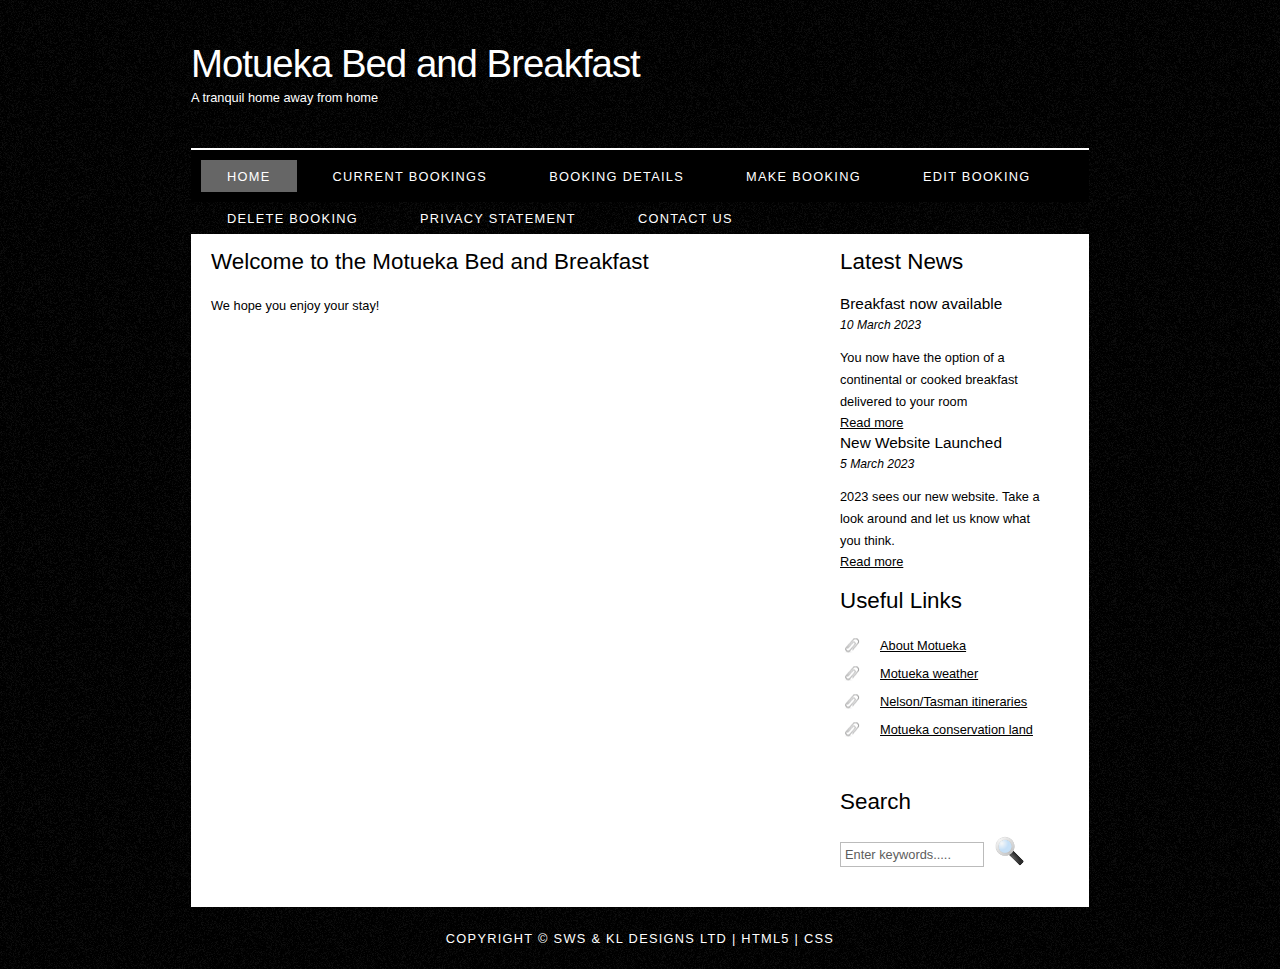
<file: index.html>
<!DOCTYPE HTML>
<html lang="en">
  
<head>
  <title>Motueka Bed and Breadfast | Home page</title>
  <meta name="description" content="Bed and Breakfast home page" />
  <meta name="keywords" content="B&B, bed and breakfast, Motueka, booking, accomodation, tasman, homestead" />
  <meta http-equiv="content-type" content="text/html; charset=UTF-8" />
  <link rel="stylesheet" type="text/css" href="style/style.css" title="style" />
</head>

<body>
  <div id="main">
    <div id="header">
      <div id="logo">
        <div id="logo_text">
          <!-- class="logo_colour", allows you to change the colour of the text -->
          <h1><a href="index.html">Motueka<span class="logo_colour"> Bed and Breakfast</span></a></h1>
          <h2>A tranquil home away from home</h2>
        </div>
      </div>
      <div id="menubar">
        <ul id="menu">
          <!-- put class="selected" in the li tag for the selected page - to highlight which page you're on -->
          <li class="selected"><a href="index.html">Home</a></li>
          <li><a href="currentbookings.html">Current Bookings</a></li>
          <li><a href="bookingdetails.html">Booking Details</a></li>
          <li><a href="makebooking.html">Make Booking</a></li>
          <li><a href="editbooking.html">Edit Booking</a></li>
          <li><a href="deletebooking.html">Delete Booking</a></li>
          <li><a href="privacy.html">Privacy Statement</a></li>
          <li><a href="contact.html">Contact Us</a></li>
        </ul>
      </div>
    </div>
    <div id="site_content">
      <div class="sidebar">
        <!-- insert your sidebar items here -->
        <h3>Latest News</h3>
        <h4>Breakfast now available</h4>
        <h5>10 March 2023</h5>
        <p>You now have the option of a continental or cooked breakfast delivered to your room<br /><a href="#">Read more</a></p>
        <p></p>
        <h4>New Website Launched</h4>
        <h5>5 March 2023</h5>
        <p>2023 sees our new website. Take a look around and let us know what you think.<br /><a href="#">Read more</a></p>
        <h3>Useful Links</h3>
        <ul>
          <li><a href="https://www.nelsontasman.nz/visit-nelson-tasman/destinations/motueka/">About Motueka</a></li>
          <li><a href="https://www.metservice.com/towns-cities/locations/motueka">Motueka weather</a></li>
          <li><a href="https://www.nelsontasman.nz/visit-nelson-tasman/itineraries/">Nelson/Tasman itineraries</a></li>
          <li><a href="https://www.doc.govt.nz/parks-and-recreation/places-to-go/nelson-tasman/places/motueka-area/?tab-id=50578">Motueka conservation land</a></li>
        </ul>
        <h3>Search</h3>
        <form method="post" action="#" id="search_form">
          <p>
            <input class="search" type="text" name="search_field" value="Enter keywords....." />
            <input name="search" type="image" style="border: 0; margin: 0 0 -9px 5px;" src="style/search.png" alt="Search" title="Search" />
          </p>
        </form>
      </div>
      <div id="content">
        <!-- insert the page content here -->
        <h1>Welcome to the Motueka Bed and Breakfast</h1>
        <p>We hope you enjoy your stay!</p>
      </div>
    </div>
    <div id="footer">
      Copyright &copy; SWS & KL Designs Ltd | <a href="http://validator.w3.org/check?uri=referer">HTML5</a> | <a href="http://jigsaw.w3.org/css-validator/check/referer">CSS</a>
    </div>
  </div>
</body>
</html>
</file>
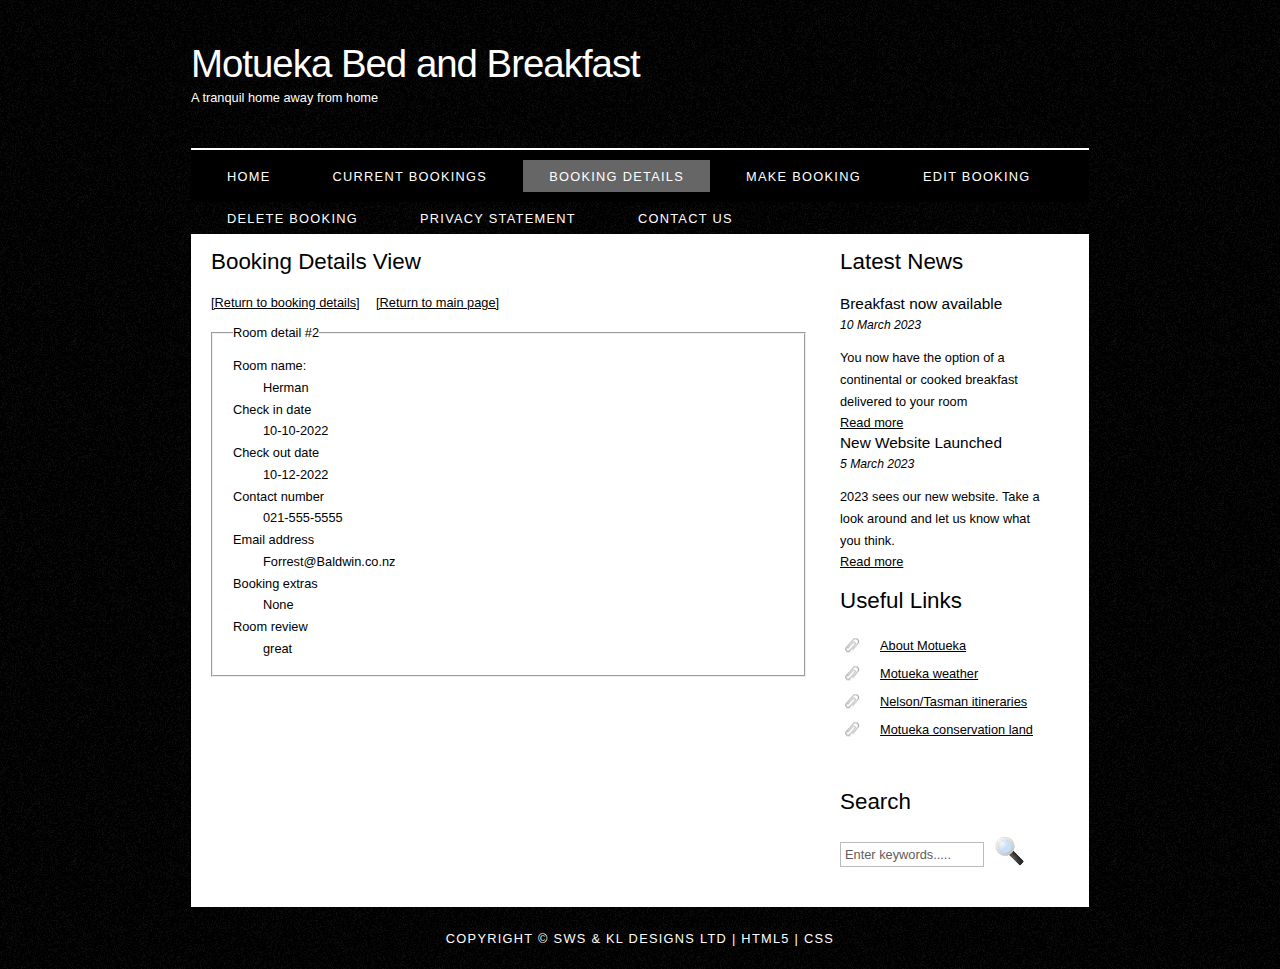
<file: bookingdetails.html>
<!DOCTYPE HTML>
<html lang="en">
  
<head>
  <title>Motueka Bed and Breadfast | Booking details</title>
  <meta name="description" content="Bed and Breakfast booking details" />
  <meta name="keywords" content="B&B, bed and breakfast, Motueka, booking, accommodation, tasman, homestead" />
  <meta http-equiv="content-type" content="text/html; charset=UTF-8" />
  <link rel="stylesheet" type="text/css" href="style/style.css" title="style" />
</head>

<body>
  <div id="main">
    <div id="header">
      <div id="logo">
        <div id="logo_text">
          <!-- class="logo_colour", allows you to change the colour of the text -->
          <h1><a href="index.html">Motueka<span class="logo_colour"> Bed and Breakfast</span></a></h1>
          <h2>A tranquil home away from home</h2>
        </div>
      </div>
      <div id="menubar">
        <ul id="menu">
          <!-- put class="selected" in the li tag for the selected page - to highlight which page you're on -->
          <li><a href="index.html">Home</a></li>
          <li><a href="currentbookings.html">Current Bookings</a></li>
          <li class="selected"><a href="bookingdetails.html">Booking Details</a></li>
          <li><a href="makebooking.html">Make Booking</a></li>
          <li><a href="editbooking.html">Edit Booking</a></li>
          <li><a href="deletebooking.html">Delete Booking</a></li>
          <li><a href="privacy.html">Privacy Statement</a></li>
          <li><a href="contact.html">Contact Us</a></li>
        </ul>
      </div>
    </div>
    <div id="site_content">
      <div class="sidebar">
        <!-- insert your sidebar items here -->
        <h3>Latest News</h3>
        <h4>Breakfast now available</h4>
        <h5>10 March 2023</h5>
        <p>You now have the option of a continental or cooked breakfast delivered to your room<br /><a href="#">Read more</a></p>
        <p></p>
        <h4>New Website Launched</h4>
        <h5>5 March 2023</h5>
        <p>2023 sees our new website. Take a look around and let us know what you think.<br /><a href="#">Read more</a></p>
        <h3>Useful Links</h3>
        <ul>
          <li><a href="https://www.nelsontasman.nz/visit-nelson-tasman/destinations/motueka/">About Motueka</a></li>
          <li><a href="https://www.metservice.com/towns-cities/locations/motueka">Motueka weather</a></li>
          <li><a href="https://www.nelsontasman.nz/visit-nelson-tasman/itineraries/">Nelson/Tasman itineraries</a></li>
          <li><a href="https://www.doc.govt.nz/parks-and-recreation/places-to-go/nelson-tasman/places/motueka-area/?tab-id=50578">Motueka conservation land</a></li>
        </ul>
        <h3>Search</h3>
        <form method="post" action="#" id="search_form">
          <p>
            <input class="search" type="text" name="search_field" value="Enter keywords....." />
            <input name="search" type="image" style="border: 0; margin: 0 0 -9px 5px;" src="style/search.png" alt="Search" title="Search" />
          </p>
        </form>
      </div>
      <div id="content">
        <!-- Booking details view content -->
        <h1>Booking Details View</h1>
        <a href="currentbookings.html">[Return to booking details]</a>&emsp;
        <a href="index.html">[Return to main page]</a>
        <form>
          <br>
          <fieldset>
            <legend>Room detail #2</legend>
            <br>
            <p>Room name:</p>
            <p><span class="indent">Herman</span></p>
            <p>Check in date</p>
            <p><span class="indent">10-10-2022</span></p>
            <p>Check out date</p>
            <p><span class="indent">10-12-2022</span></p>
            <p>Contact number</p>
            <p><span class="indent">021-555-5555</span></p>
            <p>Email address</p>
            <p><span class="indent">Forrest@Baldwin.co.nz</span></p>
            <p>Booking extras</p>
            <p><span class="indent">None</span></p>
            <p>Room review</p>
            <p><span class="indent">great</span></p>
            <br>
          </fieldset>
        </form>
      </div>
    </div>
    <div id="footer">
      Copyright &copy; SWS & KL Designs Ltd | <a href="http://validator.w3.org/check?uri=referer">HTML5</a> | <a href="http://jigsaw.w3.org/css-validator/check/referer">CSS</a>
    </div>
  </div>
</body>
</html>
</file>
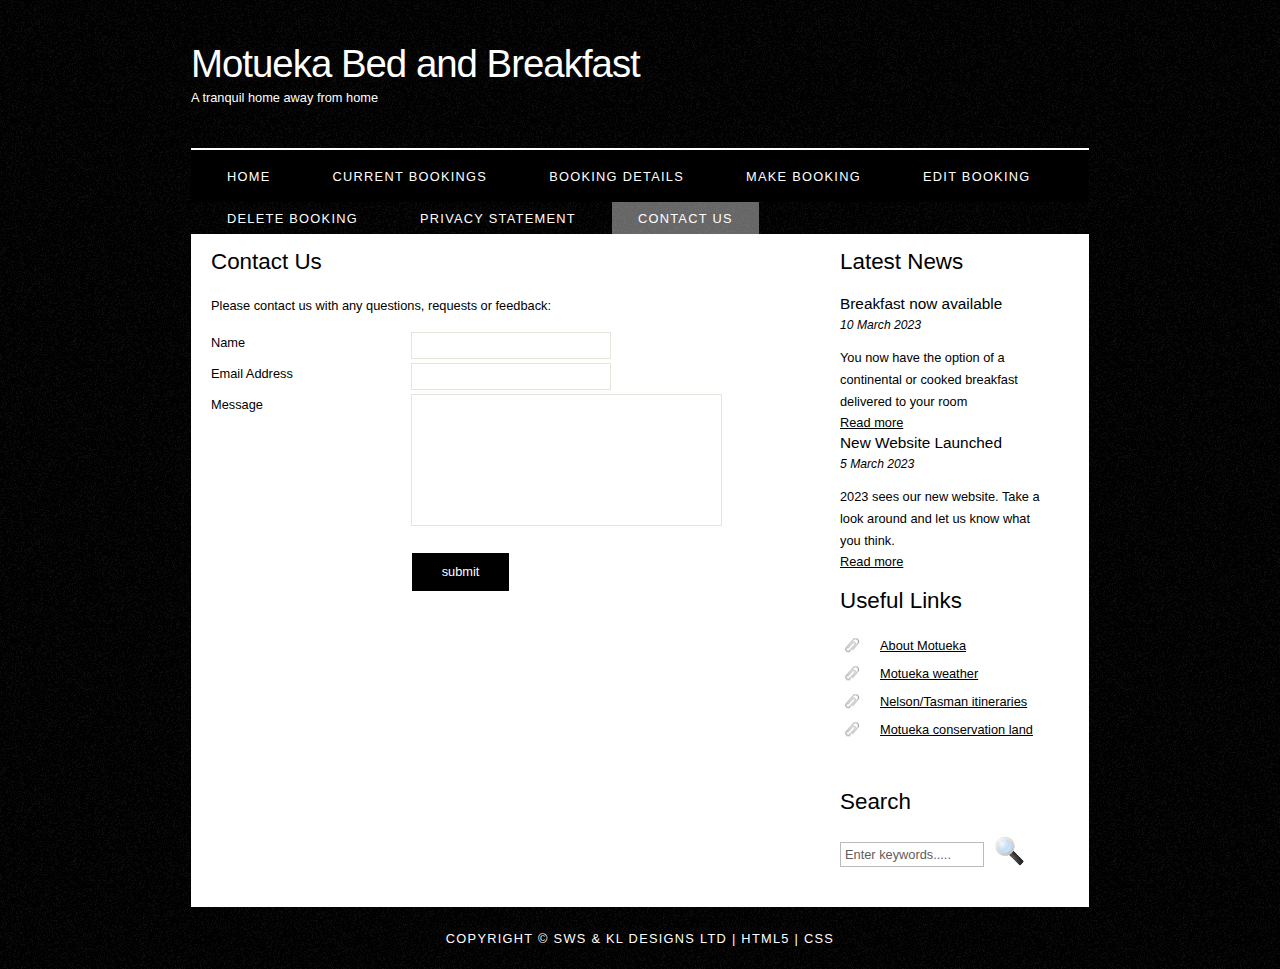
<file: contact.html>
<!DOCTYPE HTML>
<html lang="en">

<head>
  <title>Motueka Bed and Breadfast | Contact us</title>
  <meta name="description" content="Bed and Breakfast contact us" />
  <meta name="keywords" content="B&B, bed and breakfast, Motueka, contact us, phone, email, address, homestead" />
  <meta http-equiv="content-type" content="text/html; charset=UTF-8" />
  <link rel="stylesheet" type="text/css" href="style/style.css" title="style" />
</head>

<body>
  <div id="main">
    <div id="header">
      <div id="logo">
        <div id="logo_text">
          <!-- class="logo_colour", allows you to change the colour of the text -->
          <h1><a href="index.html">Motueka<span class="logo_colour"> Bed and Breakfast</span></a></h1>
          <h2>A tranquil home away from home</h2>
        </div>
      </div>
      <div id="menubar">
        <ul id="menu">
          <!-- put class="selected" in the li tag for the selected page - to highlight which page you're on -->
          <li><a href="index.html">Home</a></li>
          <li><a href="currentbookings.html">Current Bookings</a></li>
          <li><a href="bookingdetails.html">Booking Details</a></li>
          <li><a href="makebooking.html">Make Booking</a></li>
          <li><a href="editbooking.html">Edit Booking</a></li>
          <li><a href="deletebooking.html">Delete Booking</a></li>
          <li><a href="privacy.html">Privacy Statement</a></li>
          <li class="selected"><a href="contact.html">Contact Us</a></li>
        </ul>
      </div>
    </div>
    <div id="site_content">
      <div class="sidebar">
        <!-- insert your sidebar items here -->
        <h3>Latest News</h3>
        <h4>Breakfast now available</h4>
        <h5>10 March 2023</h5>
        <p>You now have the option of a continental or cooked breakfast delivered to your room<br /><a href="#">Read more</a></p>
        <p></p>
        <h4>New Website Launched</h4>
        <h5>5 March 2023</h5>
        <p>2023 sees our new website. Take a look around and let us know what you think.<br /><a href="#">Read more</a></p>
        <h3>Useful Links</h3>
        <ul>
          <li><a href="https://www.nelsontasman.nz/visit-nelson-tasman/destinations/motueka/">About Motueka</a></li>
          <li><a href="https://www.metservice.com/towns-cities/locations/motueka">Motueka weather</a></li>
          <li><a href="https://www.nelsontasman.nz/visit-nelson-tasman/itineraries/">Nelson/Tasman itineraries</a></li>
          <li><a href="https://www.doc.govt.nz/parks-and-recreation/places-to-go/nelson-tasman/places/motueka-area/?tab-id=50578">Motueka conservation land</a></li>
        </ul>
        <h3>Search</h3>
        <form method="post" action="#" id="search_form">
          <p>
            <input class="search" type="text" name="search_field" value="Enter keywords....." />
            <input name="search" type="image" style="border: 0; margin: 0 0 -9px 5px;" src="style/search.png" alt="Search" title="Search" />
          </p>
        </form>
      </div>
      <div id="content">
        <!-- insert the page content here -->
        <h1>Contact Us</h1>
        <p>Please contact us with any questions, requests or feedback:</p>
        <form action="#" method="post">
          <div class="form_settings">
            <p><span class="label">Name</span><input class="contact" type="text" name="your_name" value="" /></p>
            <p><span class="label">Email Address</span><input class="contact" type="text" name="your_email" value="" /></p>
            <p><span class="label">Message</span><textarea class="contact textarea" rows="8" cols="50" name="your_enquiry"></textarea></p>
            <p style="padding-top: 15px"><span class="label">&nbsp;</span><input class="submit" type="submit" name="contact_submitted" value="submit" /></p>
          </div>
        </form>
      </div>
    </div>
    <div id="footer">
      Copyright &copy; SWS & KL Designs Ltd | <a href="http://validator.w3.org/check?uri=referer">HTML5</a> | <a href="http://jigsaw.w3.org/css-validator/check/referer">CSS</a>
    </div>
  </div>
</body>
</html>
</file>
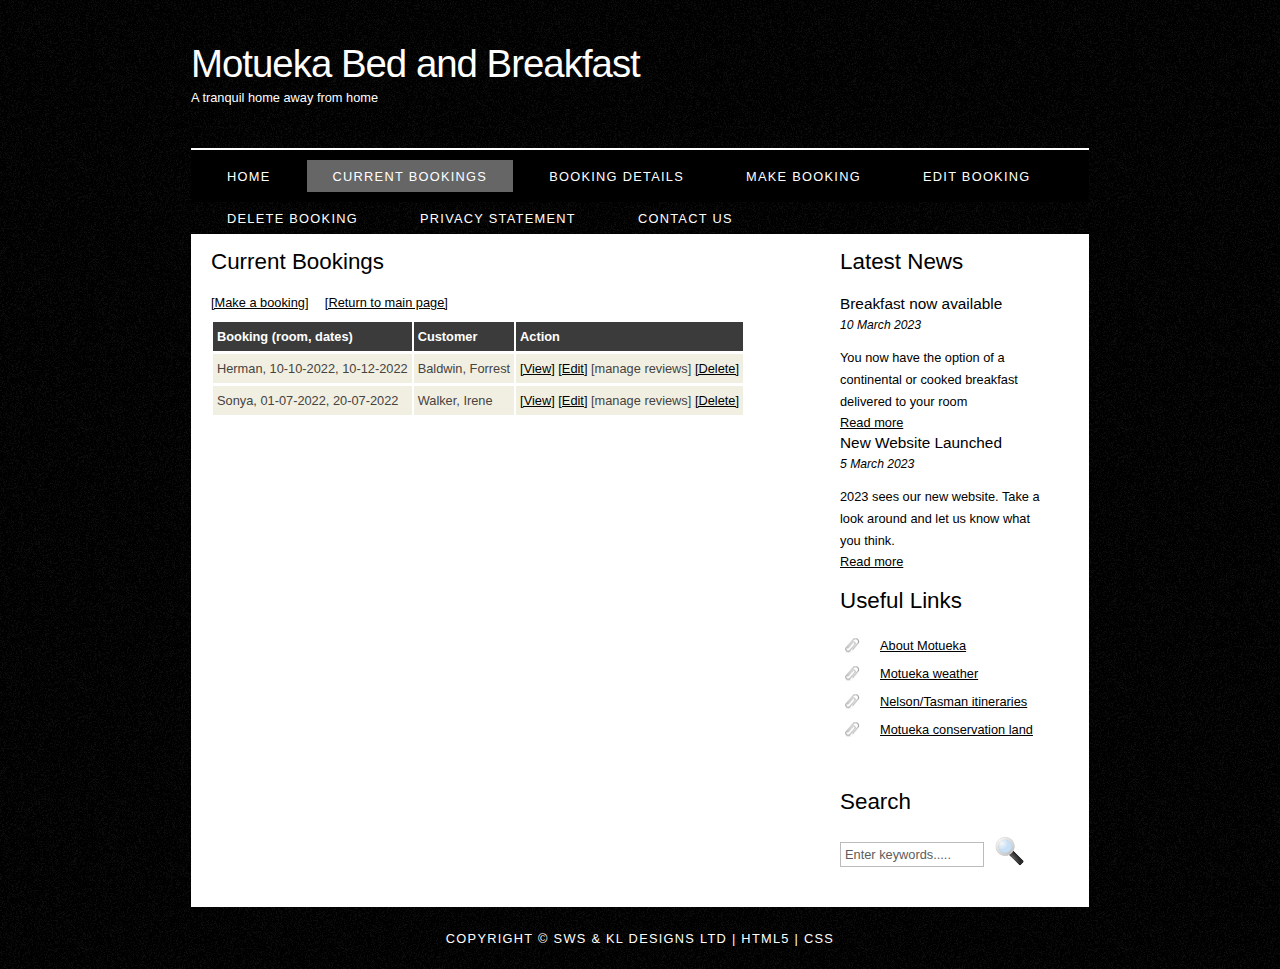
<file: currentbookings.html>
<!DOCTYPE HTML>
<html lang="en">
  
<head>
  <title>Motueka Bed and Breadfast | Current bookings</title>
  <meta name="description" content="Bed and Breakfast current bookings" />
  <meta name="keywords" content="B&B, bed and breakfast, Motueka, booking, accommodation, tasman, homestead" />
  <meta http-equiv="content-type" content="text/html; charset=UTF-8" />
  <link rel="stylesheet" type="text/css" href="style/style.css" title="style" />
</head>

<body>
  <div id="main">
    <div id="header">
      <div id="logo">
        <div id="logo_text">
          <!-- class="logo_colour", allows you to change the colour of the text -->
          <h1><a href="index.html">Motueka<span class="logo_colour"> Bed and Breakfast</span></a></h1>
          <h2>A tranquil home away from home</h2>
        </div>
      </div>
      <div id="menubar">
        <ul id="menu">
          <!-- put class="selected" in the li tag for the selected page - to highlight which page you're on -->
          <li><a href="index.html">Home</a></li>
          <li class="selected"><a href="currentbookings.html">Current Bookings</a></li>
          <li><a href="bookingdetails.html">Booking Details</a></li>
          <li><a href="makebooking.html">Make Booking</a></li>
          <li><a href="editbooking.html">Edit Booking</a></li>
          <li><a href="deletebooking.html">Delete Booking</a></li>
          <li><a href="privacy.html">Privacy Statement</a></li>
          <li><a href="contact.html">Contact Us</a></li>
        </ul>
      </div>
    </div>
    <div id="site_content">
      <div class="sidebar">
        <!-- insert your sidebar items here -->
        <h3>Latest News</h3>
        <h4>Breakfast now available</h4>
        <h5>10 March 2023</h5>
        <p>You now have the option of a continental or cooked breakfast delivered to your room<br /><a href="#">Read more</a></p>
        <p></p>
        <h4>New Website Launched</h4>
        <h5>5 March 2023</h5>
        <p>2023 sees our new website. Take a look around and let us know what you think.<br /><a href="#">Read more</a></p>
        <h3>Useful Links</h3>
        <ul>
          <li><a href="https://www.nelsontasman.nz/visit-nelson-tasman/destinations/motueka/">About Motueka</a></li>
          <li><a href="https://www.metservice.com/towns-cities/locations/motueka">Motueka weather</a></li>
          <li><a href="https://www.nelsontasman.nz/visit-nelson-tasman/itineraries/">Nelson/Tasman itineraries</a></li>
          <li><a href="https://www.doc.govt.nz/parks-and-recreation/places-to-go/nelson-tasman/places/motueka-area/?tab-id=50578">Motueka conservation land</a></li>
        </ul>
        <h3>Search</h3>
        <form method="post" action="#" id="search_form">
          <p>
            <input class="search" type="text" name="search_field" value="Enter keywords....." />
            <input name="search" type="image" style="border: 0; margin: 0 0 -9px 5px;" src="style/search.png" alt="Search" title="Search" />
          </p>
        </form>
      </div>
      <div id="content">
        <!-- Current Booking content -->
        <h1>Current Bookings</h1>
        <a href="makebooking.html">[Make a booking]</a>&emsp;
        <a href="index.html">[Return to main page]</a>
        <!-- tabular data for rooms -->
        <table>
          <tr>
            <th>Booking (room, dates)</th>
            <th>Customer</th>
            <th>Action</th>
          </tr>
          <tr>
            <td>Herman, 10-10-2022, 10-12-2022</td>
            <td>Baldwin, Forrest</td>
            <td><a href="bookingdetails.html">[View]</a> <a href="editbooking.html">[Edit]</a> [manage reviews] <a href="deletebooking.html">[Delete]</a></td>
          </tr>
          <tr>
            <td>Sonya, 01-07-2022, 20-07-2022</td>
            <td>Walker, Irene</td>
            <td><a href="bookingdetails.html">[View]</a> <a href="editbooking.html">[Edit]</a> [manage reviews] <a href="deletebooking.html">[Delete]</a></td>
          </tr>
        </table>
      </div>
    </div>
    <div id="footer">
      Copyright &copy; SWS & KL Designs Ltd | <a href="http://validator.w3.org/check?uri=referer">HTML5</a> | <a href="http://jigsaw.w3.org/css-validator/check/referer">CSS</a>
    </div>
  </div>
</body>
</html>
</file>
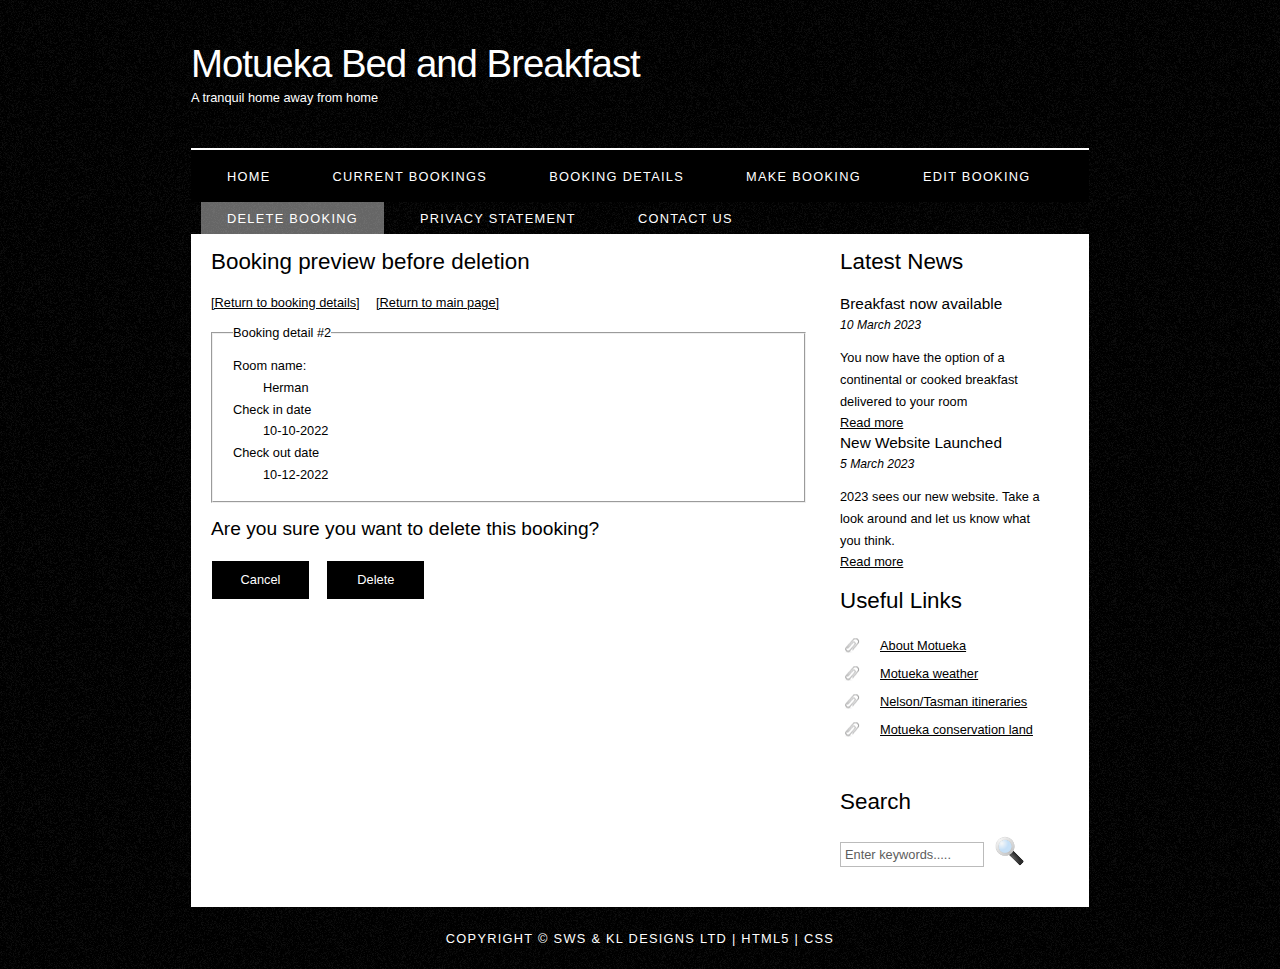
<file: deletebooking.html>
<!DOCTYPE HTML>
<html lang="en">
  
<head>
  <title>Motueka Bed and Breadfast | Delete booking</title>
  <meta name="description" content="Bed and Breakfast delete booking" />
  <meta name="keywords" content="B&B, bed and breakfast, Motueka, booking, accommodation, tasman, homestead" />
  <meta http-equiv="content-type" content="text/html; charset=UTF-8" />
  <link rel="stylesheet" type="text/css" href="style/style.css" title="style" />
</head>

<body>
  <div id="main">
    <div id="header">
      <div id="logo">
        <div id="logo_text">
          <!-- class="logo_colour", allows you to change the colour of the text -->
          <h1><a href="index.html">Motueka<span class="logo_colour"> Bed and Breakfast</span></a></h1>
          <h2>A tranquil home away from home</h2>
        </div>
      </div>
      <div id="menubar">
        <ul id="menu">
          <!-- put class="selected" in the li tag for the selected page - to highlight which page you're on -->
          <li><a href="index.html">Home</a></li>
          <li><a href="currentbookings.html">Current Bookings</a></li>
          <li><a href="bookingdetails.html">Booking Details</a></li>
          <li><a href="makebooking.html">Make Booking</a></li>
          <li><a href="editbooking.html">Edit Booking</a></li>
          <li class="selected"><a href="deletebooking.html">Delete Booking</a></li>
          <li><a href="privacy.html">Privacy Statement</a></li>
          <li><a href="contact.html">Contact Us</a></li>
        </ul>
      </div>
    </div>
    <div id="site_content">
      <div class="sidebar">
        <!-- insert your sidebar items here -->
        <h3>Latest News</h3>
        <h4>Breakfast now available</h4>
        <h5>10 March 2023</h5>
        <p>You now have the option of a continental or cooked breakfast delivered to your room<br /><a href="#">Read more</a></p>
        <p></p>
        <h4>New Website Launched</h4>
        <h5>5 March 2023</h5>
        <p>2023 sees our new website. Take a look around and let us know what you think.<br /><a href="#">Read more</a></p>
        <h3>Useful Links</h3>
        <ul>
          <li><a href="https://www.nelsontasman.nz/visit-nelson-tasman/destinations/motueka/">About Motueka</a></li>
          <li><a href="https://www.metservice.com/towns-cities/locations/motueka">Motueka weather</a></li>
          <li><a href="https://www.nelsontasman.nz/visit-nelson-tasman/itineraries/">Nelson/Tasman itineraries</a></li>
          <li><a href="https://www.doc.govt.nz/parks-and-recreation/places-to-go/nelson-tasman/places/motueka-area/?tab-id=50578">Motueka conservation land</a></li>
        </ul>
        <h3>Search</h3>
        <form method="post" action="#" id="search_form">
          <p>
            <input class="search" type="text" name="search_field" value="Enter keywords....." />
            <input name="search" type="image" style="border: 0; margin: 0 0 -9px 5px;" src="style/search.png" alt="Search" title="Search" />
          </p>
        </form>
      </div>
      <div id="content">
        <!-- Delete Booking content -->
        <h1>Booking preview before deletion</h1>
        <a href="currentbookings.html">[Return to booking details]</a>&emsp;
        <a href="index.html">[Return to main page]</a>
        <form>
          <br>
          <fieldset>
            <legend>Booking detail #2</legend>
            <br>
            <p>Room name:</p>
            <p><span class="indent">Herman</span></p>
            <p>Check in date</p>
            <p><span class="indent">10-10-2022</span></p>
            <p>Check out date</p>
            <p><span class="indent">10-12-2022</span></p>
            <br>
          </fieldset>
          <h2>Are you sure you want to delete this booking?</h2>
          <!-- Cancel button --> 
          <button class="button", type="button">Cancel</button>&emsp;
          <!-- delete button --> 
          <button class="button", type="button">Delete</button>
        </form>
      </div>
    </div>
    <div id="footer">
      Copyright &copy; SWS & KL Designs Ltd | <a href="http://validator.w3.org/check?uri=referer">HTML5</a> | <a href="http://jigsaw.w3.org/css-validator/check/referer">CSS</a>
    </div>
  </div>
</body>
</html>
</file>
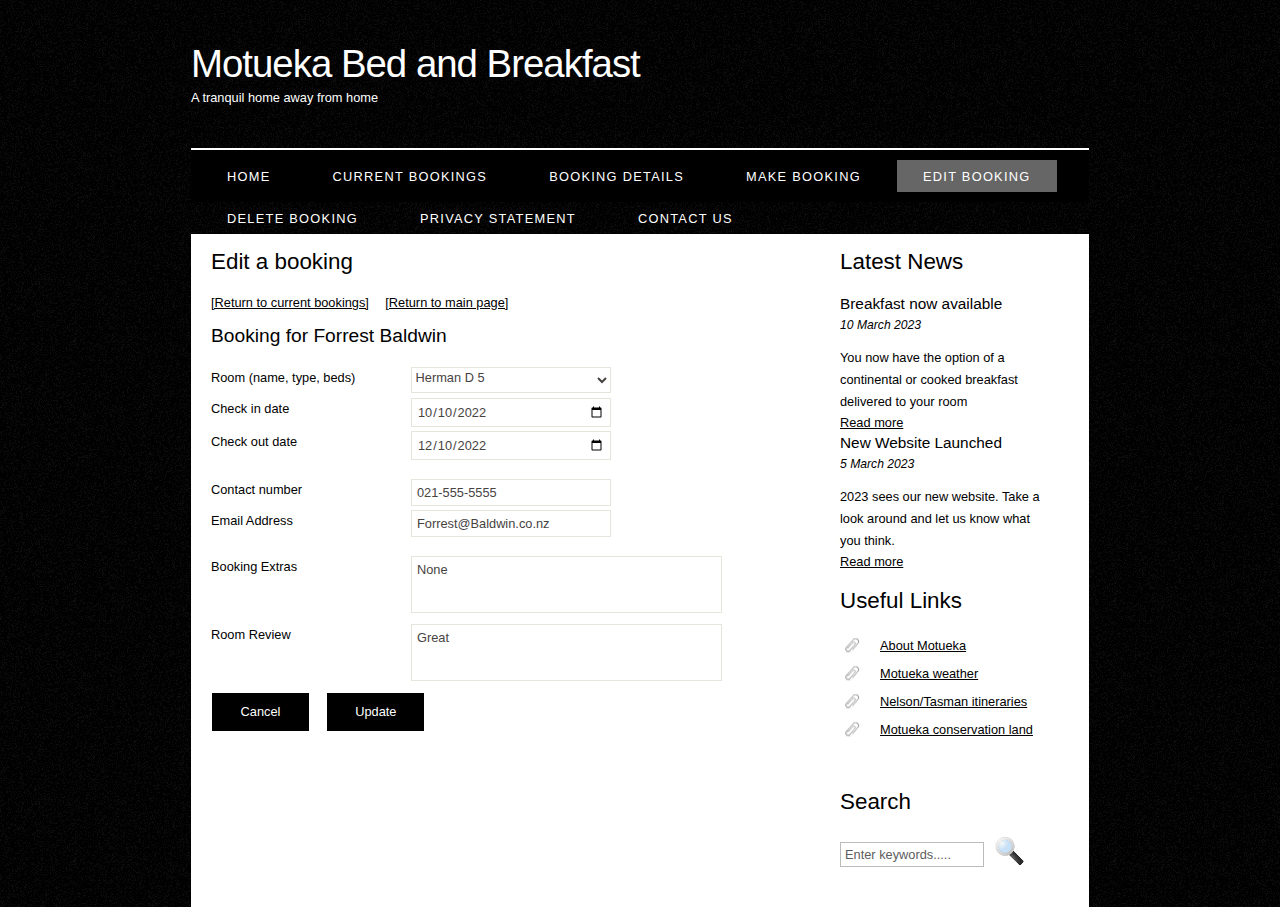
<file: editbooking.html>
<!DOCTYPE HTML>
<html lang="en">
  
<head>
  <title>Motueka Bed and Breadfast | Current bookings</title>
  <meta name="description" content="Bed and Breakfast current bookings" />
  <meta name="keywords" content="B&B, bed and breakfast, Motueka, booking, accommodation, tasman, homestead" />
  <meta http-equiv="content-type" content="text/html; charset=UTF-8" />
  <link rel="stylesheet" type="text/css" href="style/style.css" title="style" />
</head>

<body>
  <div id="main">
    <div id="header">
      <div id="logo">
        <div id="logo_text">
          <!-- class="logo_colour", allows you to change the colour of the text -->
          <h1><a href="index.html">Motueka<span class="logo_colour"> Bed and Breakfast</span></a></h1>
          <h2>A tranquil home away from home</h2>
        </div>
      </div>
      <div id="menubar">
        <ul id="menu">
          <!-- put class="selected" in the li tag for the selected page - to highlight which page you're on -->
          <li><a href="index.html">Home</a></li>
          <li><a href="currentbookings.html">Current Bookings</a></li>
          <li><a href="bookingdetails.html">Booking Details</a></li>
          <li><a href="makebooking.html">Make Booking</a></li>
          <li class="selected"><a href="editbooking.html">Edit Booking</a></li>
          <li><a href="deletebooking.html">Delete Booking</a></li>
          <li><a href="privacy.html">Privacy Statement</a></li>
          <li><a href="contact.html">Contact Us</a></li>
        </ul>
      </div>
    </div>
    <div id="site_content">
      <div class="sidebar">
        <!-- insert your sidebar items here -->
        <h3>Latest News</h3>
        <h4>Breakfast now available</h4>
        <h5>10 March 2023</h5>
        <p>You now have the option of a continental or cooked breakfast delivered to your room<br /><a href="#">Read more</a></p>
        <p></p>
        <h4>New Website Launched</h4>
        <h5>5 March 2023</h5>
        <p>2023 sees our new website. Take a look around and let us know what you think.<br /><a href="#">Read more</a></p>
        <h3>Useful Links</h3>
        <ul>
          <li><a href="https://www.nelsontasman.nz/visit-nelson-tasman/destinations/motueka/">About Motueka</a></li>
          <li><a href="https://www.metservice.com/towns-cities/locations/motueka">Motueka weather</a></li>
          <li><a href="https://www.nelsontasman.nz/visit-nelson-tasman/itineraries/">Nelson/Tasman itineraries</a></li>
          <li><a href="https://www.doc.govt.nz/parks-and-recreation/places-to-go/nelson-tasman/places/motueka-area/?tab-id=50578">Motueka conservation land</a></li>
        </ul>
        <h3>Search</h3>
        <form method="post" action="#" id="search_form">
          <p>
            <input class="search" type="text" name="search_field" value="Enter keywords....." />
            <input name="search" type="image" style="border: 0; margin: 0 0 -9px 5px;" src="style/search.png" alt="Search" title="Search" />
          </p>
        </form>
      </div>
      <div id="content">
        <!-- edit booking content -->
        <h1>Edit a booking</h1>
        <a href="currentbookings.html">[Return to current bookings]</a>&emsp;
        <a href="index.html">[Return to main page]</a>
        <h2>Booking for Forrest Baldwin</h2>
        <form action="#" method="post">
          <div class="form_settings">
              <div class="dropdown">
                  <label for="rooms">Room (name, type, beds)</label>
                  <select name="rooms" id="rooms" required>
                      <option value="" disabled>--select--</option>
                      <option value="kellie">Kellie S 5</option>
                      <option selected value="herman">Herman D 5</option>
                      <option value="scarlett">Scarlett D 2</option>
                      <option value="jelani">Jelani S 2</option>
                      <option value="sonya">Sonya S 5</option>
                      <option value="miranda">Miranda S 4</option>
                      <option value="helen">Helen S 2</option>
                      <option value="octavia">Octavia D 3</option>
                      <option value="gretchen">Gretchen S 5</option>
                      <option value="bernard">Bernard S 5</option>
                      <option value="dacey">Dacey D 2</option>
                      <option value="preston">Preston D 2</option>
                      <option value="dane">Dane S 4</option>
                      <option value="cole">Cole S 1</option>
                  </select>
              </div>
              <!--
              <div class="dropdown">
                  <label for="guest">Number of guests</label>
                  <select name="guest" id="guest" required>
                      <option value="" disabled selected>--select--</option>
                      <option value="1">1</option>
                      <option value="2">2</option>
                      <option value="3">3</option>
                      <option value="4">4</option>
                      <option value="5">5</option>
                      <option value="6">6</option>
                  </select>
              </div>
            -->
            <p><span class="label">Check in date</span><input class="date" type="date" id="checkindate" name="checkindate" value="2022-10-10" required min="2022-06-01" max="2024-12-31"/></p>
            <p><span class="label">Check out date</span><input class="date" type="date" id="checkoutdate" name="checkoutdate" value="2022-12-10" required min="2022-06-01" max="2024-12-31"/></p>
            <br>
            <p><span class="label">Contact number</span><input class="contact" type="tel" id="phone" name="phone" pattern="[0-9]{2,3}-[0-9]{3}-[0-9]{3,4}" value="021-555-5555" required minlength="9" maxlength="12"/></p>
            <p><span class="label">Email Address</span><input class="contact" type="email" id="email" name="email" value="Forrest@Baldwin.co.nz" required/></p>
            <br>
            <p><span class="label">Booking Extras</span><textarea id="extras" name="booking extras" rows="3" maxlength="200">None</textarea></p>
            <p><span class="label">Room Review</span><textarea id="review" name="review" rows="3" maxlength="200">Great</textarea></p>
            <!-- Cancel button --> 
            <button class="button", type="button">Cancel</button>&emsp;
            <!-- submit button --> 
            <input class="submit" type="submit" name="contact_submitted" value="Update" >
          </div>
        </form>
    </div>
    <div id="footer">
      Copyright &copy; SWS & KL Designs Ltd | <a href="http://validator.w3.org/check?uri=referer">HTML5</a> | <a href="http://jigsaw.w3.org/css-validator/check/referer">CSS</a>
    </div>
    </div>
  </body>
</html>
</file>
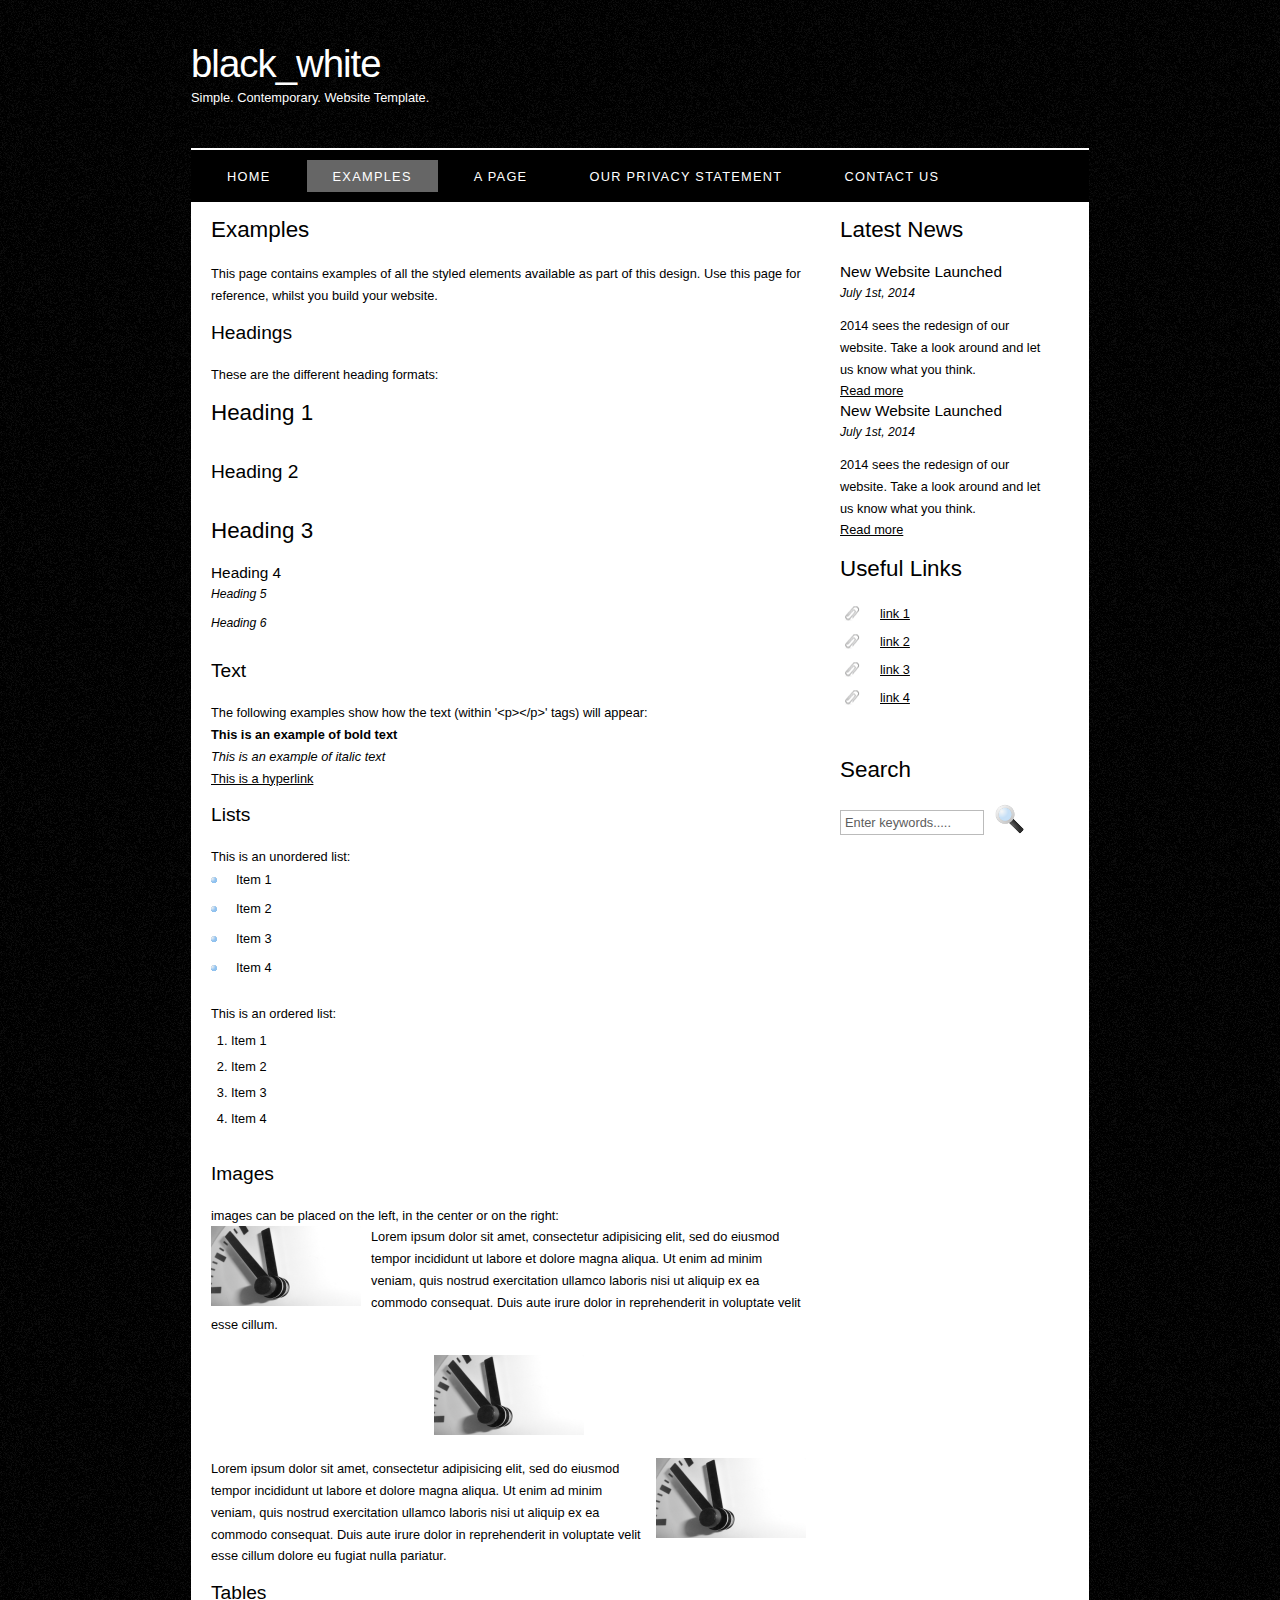
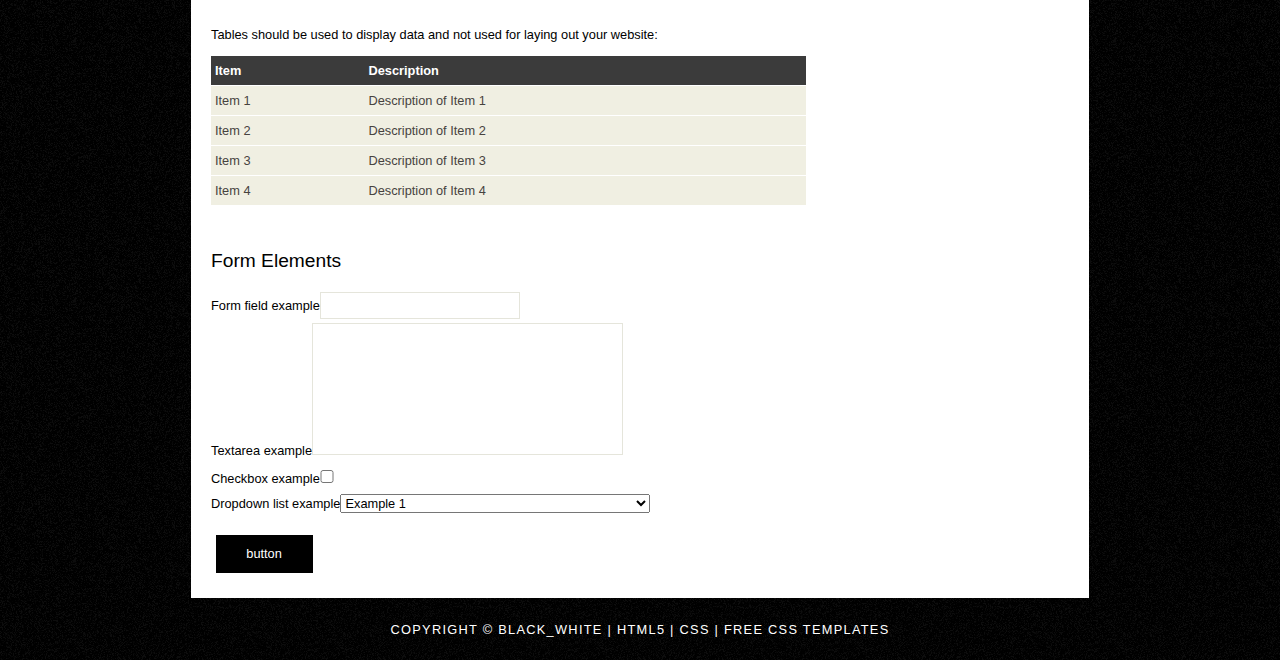
<file: examples.html>
<!DOCTYPE HTML>
<html lang="en">

<head>
  <title>black_white - examples</title>
  <meta name="description" content="website description" />
  <meta name="keywords" content="website keywords, website keywords" />
  <meta http-equiv="content-type" content="text/html; charset=UTF-8" />
  <link rel="stylesheet" type="text/css" href="style/style.css" title="style" />
</head>

<body>
  <div id="main">
    <div id="header">
      <div id="logo">
        <div id="logo_text">
          <!-- class="logo_colour", allows you to change the colour of the text -->
          <h1><a href="index.html">black<span class="logo_colour">_white</span></a></h1>
          <h2>Simple. Contemporary. Website Template.</h2>
        </div>
      </div>
      <div id="menubar">
        <ul id="menu">
          <!-- put class="selected" in the li tag for the selected page - to highlight which page you're on -->
          <li><a href="index.html">Home</a></li>
          <li class="selected"><a href="examples.html">Examples</a></li>
          <li><a href="page.html">A Page</a></li>
          <li><a href="privacy.html">Our Privacy Statement</a></li>
          <li><a href="contact.html">Contact Us</a></li>
        </ul>
      </div>
    </div>
    <div id="site_content">
      <div class="sidebar">
        <!-- insert your sidebar items here -->
        <h3>Latest News</h3>
        <h4>New Website Launched</h4>
        <h5>July 1st, 2014</h5>
        <p>2014 sees the redesign of our website. Take a look around and let us know what you think.<br /><a href="#">Read more</a></p>
        <p></p>
        <h4>New Website Launched</h4>
        <h5>July 1st, 2014</h5>
        <p>2014 sees the redesign of our website. Take a look around and let us know what you think.<br /><a href="#">Read more</a></p>
        <h3>Useful Links</h3>
        <ul>
          <li><a href="#">link 1</a></li>
          <li><a href="#">link 2</a></li>
          <li><a href="#">link 3</a></li>
          <li><a href="#">link 4</a></li>
        </ul>
        <h3>Search</h3>
        <form method="post" action="#" id="search_form">
          <p>
            <input class="search" type="text" name="search_field" value="Enter keywords....." />
            <input name="search" type="image" style="border: 0; margin: 0 0 -9px 5px;" src="style/search.png" alt="Search" title="Search" />
          </p>
        </form>
      </div>
      <div id="content">
        <!-- insert the page content here -->
        <h1>Examples</h1>
        <p>This page contains examples of all the styled elements available as part of this design. Use this page for reference, whilst you build your website.</p>
        <h2>Headings</h2>
        <p>These are the different heading formats:</p>
        <h1>Heading 1</h1>
        <h2>Heading 2</h2>
        <h3>Heading 3</h3>
        <h4>Heading 4</h4>
        <h5>Heading 5</h5>
        <h6>Heading 6</h6>
        <h2>Text</h2>
        <p>The following examples show how the text (within '&lt;p&gt;&lt;/p&gt;' tags) will appear:</p>
        <p><strong>This is an example of bold text</strong></p>
        <p><i>This is an example of italic text</i></p>
        <p><a href="#">This is a hyperlink</a></p>
        <h2>Lists</h2>
        <p>This is an unordered list:</p>
        <ul>
          <li>Item 1</li>
          <li>Item 2</li>
          <li>Item 3</li>
          <li>Item 4</li>
        </ul>
        <p>This is an ordered list:</p>
        <ol>
          <li>Item 1</li>
          <li>Item 2</li>
          <li>Item 3</li>
          <li>Item 4</li>
        </ol>
        <h2>Images</h2>
        <p>images can be placed on the left, in the center or on the right:</p>
        <span class="left"><img src="style/graphic.png" alt="example graphic" /></span>
        <p>
          Lorem ipsum dolor sit amet, consectetur adipisicing elit, sed do eiusmod tempor
          incididunt ut labore et dolore magna aliqua. Ut enim ad minim veniam, quis nostrud
          exercitation ullamco laboris nisi ut aliquip ex ea commodo consequat. Duis aute
          irure dolor in reprehenderit in voluptate velit esse cillum.
        </p>
        <span class="center"><img src="style/graphic.png" alt="example graphic" /></span>
        <span class="right"><img src="style/graphic.png" alt="example graphic" /></span>
        <p>
          Lorem ipsum dolor sit amet, consectetur adipisicing elit, sed do eiusmod tempor
          incididunt ut labore et dolore magna aliqua. Ut enim ad minim veniam, quis nostrud
          exercitation ullamco laboris nisi ut aliquip ex ea commodo consequat. Duis aute
          irure dolor in reprehenderit in voluptate velit esse cillum dolore eu fugiat nulla
          pariatur.
        </p>
        <h2>Tables</h2>
        <p>Tables should be used to display data and not used for laying out your website:</p>
        <table style="width:100%; border-spacing:0;">
          <tr><th>Item</th><th>Description</th></tr>
          <tr><td>Item 1</td><td>Description of Item 1</td></tr>
          <tr><td>Item 2</td><td>Description of Item 2</td></tr>
          <tr><td>Item 3</td><td>Description of Item 3</td></tr>
          <tr><td>Item 4</td><td>Description of Item 4</td></tr>
        </table>
        <h2>Form Elements</h2>
        <form action="#" method="post">
          <div class="form_settings">
            <p><span>Form field example</span><input type="text" name="name" value="" /></p>
            <p><span>Textarea example</span><textarea rows="8" cols="50" name="name"></textarea></p>
            <p><span>Checkbox example</span><input class="checkbox" type="checkbox" name="name" value="" /></p>
            <p><span>Dropdown list example</span><select id="id" name="name"><option value="1">Example 1</option><option value="2">Example 2</option></select></p>
            <p style="padding-top: 15px"><span>&nbsp;</span><input class="submit" type="submit" name="name" value="button" /></p>
          </div>
        </form>
      </div>
    </div>
    <div id="footer">
      Copyright &copy; black_white | <a href="http://validator.w3.org/check?uri=referer">HTML5</a> | <a href="http://jigsaw.w3.org/css-validator/check/referer">CSS</a> | <a href="http://www.html5webtemplates.co.uk">Free CSS Templates</a>
    </div>
  </div>
</body>
</html>
</file>
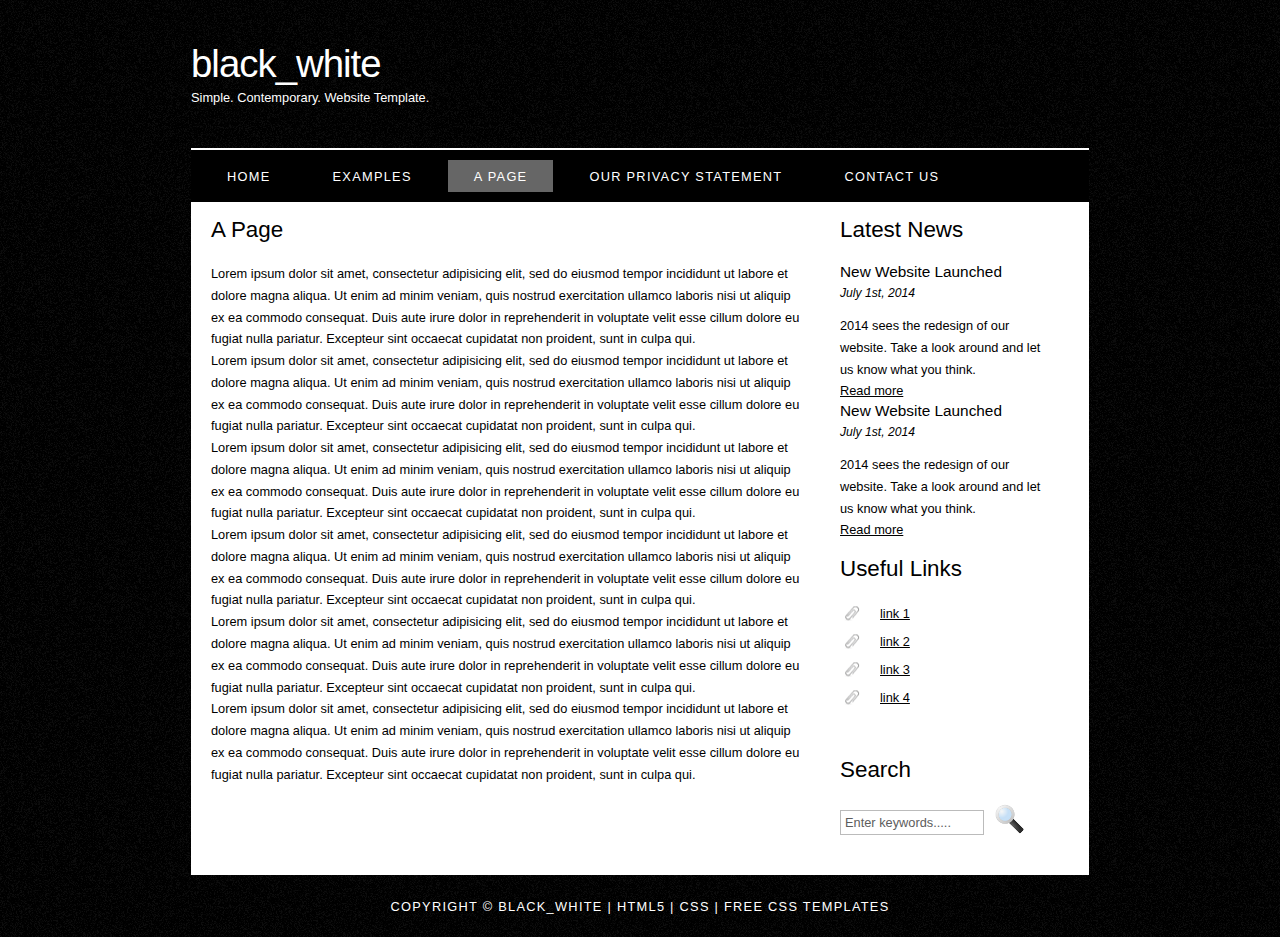
<file: page.html>
<!DOCTYPE HTML>
<html lang="en">

<head>
  <title>black_white - a page</title>
  <meta name="description" content="website description" />
  <meta name="keywords" content="website keywords, website keywords" />
  <meta http-equiv="content-type" content="text/html; charset=UTF-8" />
  <link rel="stylesheet" type="text/css" href="style/style.css" title="style" />
</head>

<body>
  <div id="main">
    <div id="header">
      <div id="logo">
        <div id="logo_text">
          <!-- class="logo_colour", allows you to change the colour of the text -->
          <h1><a href="index.html">black<span class="logo_colour">_white</span></a></h1>
          <h2>Simple. Contemporary. Website Template.</h2>
        </div>
      </div>
      <div id="menubar">
        <ul id="menu">
          <!-- put class="selected" in the li tag for the selected page - to highlight which page you're on -->
          <li><a href="index.html">Home</a></li>
          <li><a href="examples.html">Examples</a></li>
          <li class="selected"><a href="page.html">A Page</a></li>
          <li><a href="privacy.html">Our Privacy Statement</a></li>
          <li><a href="contact.html">Contact Us</a></li>
        </ul>
      </div>
    </div>
    <div id="site_content">
      <div class="sidebar">
        <!-- insert your sidebar items here -->
        <h3>Latest News</h3>
        <h4>New Website Launched</h4>
        <h5>July 1st, 2014</h5>
        <p>2014 sees the redesign of our website. Take a look around and let us know what you think.<br /><a href="#">Read more</a></p>
        <p></p>
        <h4>New Website Launched</h4>
        <h5>July 1st, 2014</h5>
        <p>2014 sees the redesign of our website. Take a look around and let us know what you think.<br /><a href="#">Read more</a></p>
        <h3>Useful Links</h3>
        <ul>
          <li><a href="#">link 1</a></li>
          <li><a href="#">link 2</a></li>
          <li><a href="#">link 3</a></li>
          <li><a href="#">link 4</a></li>
        </ul>
        <h3>Search</h3>
        <form method="post" action="#" id="search_form">
          <p>
            <input class="search" type="text" name="search_field" value="Enter keywords....." />
            <input name="search" type="image" style="border: 0; margin: 0 0 -9px 5px;" src="style/search.png" alt="Search" title="Search" />
          </p>
        </form>
      </div>
      <div id="content">
        <!-- insert the page content here -->
        <h1>A Page</h1>
        <p>Lorem ipsum dolor sit amet, consectetur adipisicing elit, sed do eiusmod tempor incididunt ut labore et dolore magna aliqua. Ut enim ad minim veniam, quis nostrud exercitation ullamco laboris nisi ut aliquip ex ea commodo consequat. Duis aute irure dolor in reprehenderit in voluptate velit esse cillum dolore eu fugiat nulla pariatur. Excepteur sint occaecat cupidatat non proident, sunt in culpa qui.</p>
        <p>Lorem ipsum dolor sit amet, consectetur adipisicing elit, sed do eiusmod tempor incididunt ut labore et dolore magna aliqua. Ut enim ad minim veniam, quis nostrud exercitation ullamco laboris nisi ut aliquip ex ea commodo consequat. Duis aute irure dolor in reprehenderit in voluptate velit esse cillum dolore eu fugiat nulla pariatur. Excepteur sint occaecat cupidatat non proident, sunt in culpa qui.</p>
        <p>Lorem ipsum dolor sit amet, consectetur adipisicing elit, sed do eiusmod tempor incididunt ut labore et dolore magna aliqua. Ut enim ad minim veniam, quis nostrud exercitation ullamco laboris nisi ut aliquip ex ea commodo consequat. Duis aute irure dolor in reprehenderit in voluptate velit esse cillum dolore eu fugiat nulla pariatur. Excepteur sint occaecat cupidatat non proident, sunt in culpa qui.</p>
        <p>Lorem ipsum dolor sit amet, consectetur adipisicing elit, sed do eiusmod tempor incididunt ut labore et dolore magna aliqua. Ut enim ad minim veniam, quis nostrud exercitation ullamco laboris nisi ut aliquip ex ea commodo consequat. Duis aute irure dolor in reprehenderit in voluptate velit esse cillum dolore eu fugiat nulla pariatur. Excepteur sint occaecat cupidatat non proident, sunt in culpa qui.</p>
        <p>Lorem ipsum dolor sit amet, consectetur adipisicing elit, sed do eiusmod tempor incididunt ut labore et dolore magna aliqua. Ut enim ad minim veniam, quis nostrud exercitation ullamco laboris nisi ut aliquip ex ea commodo consequat. Duis aute irure dolor in reprehenderit in voluptate velit esse cillum dolore eu fugiat nulla pariatur. Excepteur sint occaecat cupidatat non proident, sunt in culpa qui.</p>
        <p>Lorem ipsum dolor sit amet, consectetur adipisicing elit, sed do eiusmod tempor incididunt ut labore et dolore magna aliqua. Ut enim ad minim veniam, quis nostrud exercitation ullamco laboris nisi ut aliquip ex ea commodo consequat. Duis aute irure dolor in reprehenderit in voluptate velit esse cillum dolore eu fugiat nulla pariatur. Excepteur sint occaecat cupidatat non proident, sunt in culpa qui.</p>
      </div>
    </div>
    <div id="footer">
      Copyright &copy; black_white | <a href="http://validator.w3.org/check?uri=referer">HTML5</a> | <a href="http://jigsaw.w3.org/css-validator/check/referer">CSS</a> | <a href="http://www.html5webtemplates.co.uk">Free CSS Templates</a>
    </div>
  </div>
</body>
</html>
</file>
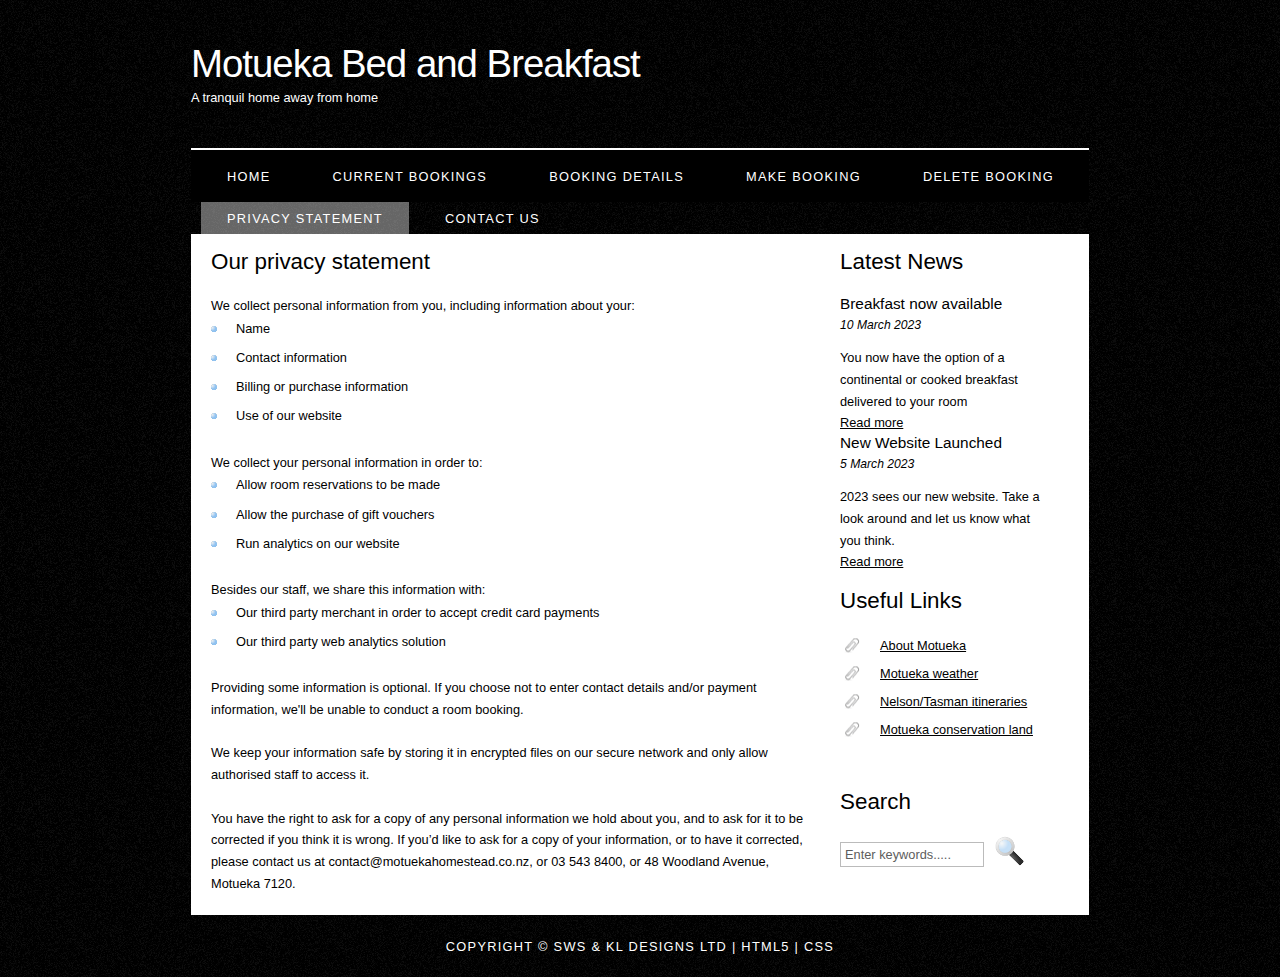
<file: privacy.html>
<!DOCTYPE HTML>
<html lang="en">

<head>
  <title>Motueka Bed and Breakfast | Privacy Statement</title>
  <meta name="description" content="Bed and Breakfast Privacy statement" />
  <meta name="keywords" content="B&B, bed and breakfast, Motueka, privacy, information, statement, homestead" />
  <meta http-equiv="content-type" content="text/html; charset=UTF-8" />
  <link rel="stylesheet" type="text/css" href="style/style.css" title="style"/>
</head>

<body>
  <div id="main">
    <div id="header">
      <div id="logo">
        <div id="logo_text">
          <!-- class="logo_colour", allows you to change the colour of the text -->
          <h1><a href="index.html">Motueka<span class="logo_colour"> Bed and Breakfast</span></a></h1>
          <h2>A tranquil home away from home</h2>
        </div>
      </div>
      <div id="menubar">
        <ul id="menu">
          <!-- put class="selected" in the li tag for the selected page - to highlight which page you're on -->
          <li><a href="index.html">Home</a></li>
          <li><a href="currentbookings.html">Current Bookings</a></li>
          <li><a href="bookingdetails.html">Booking Details</a></li>
          <li><a href="makebooking.html">Make Booking</a></li>
          <li><a href="deletebooking.html">Delete Booking</a></li>
          <li class="selected"><a href="privacy.html">Privacy Statement</a></li>
          <li><a href="contact.html">Contact Us</a></li>
        </ul>
      </div>
    </div>
    <div id="site_content">
      <div class="sidebar">
        <!-- insert your sidebar items here -->
        <h3>Latest News</h3>
        <h4>Breakfast now available</h4>
        <h5>10 March 2023</h5>
        <p>You now have the option of a continental or cooked breakfast delivered to your room<br /><a href="#">Read more</a></p>
        <p></p>
        <h4>New Website Launched</h4>
        <h5>5 March 2023</h5>
        <p>2023 sees our new website. Take a look around and let us know what you think.<br /><a href="#">Read more</a></p>
        <h3>Useful Links</h3>
        <ul>
          <li><a href="https://www.nelsontasman.nz/visit-nelson-tasman/destinations/motueka/">About Motueka</a></li>
          <li><a href="https://www.metservice.com/towns-cities/locations/motueka">Motueka weather</a></li>
          <li><a href="https://www.nelsontasman.nz/visit-nelson-tasman/itineraries/">Nelson/Tasman itineraries</a></li>
          <li><a href="https://www.doc.govt.nz/parks-and-recreation/places-to-go/nelson-tasman/places/motueka-area/?tab-id=50578">Motueka conservation land</a></li>
        </ul>
        <h3>Search</h3>
        <form method="post" action="#" id="search_form">
          <p>
            <input class="search" type="text" name="search_field" value="Enter keywords....." />
            <input name="search" type="image" style="border: 0; margin: 0 0 -9px 5px;" src="style/search.png" alt="Search" title="Search" />
          </p>
        </form>
      </div>
      <div id="content">
        <!-- insert the page content here -->
        <h1>Our privacy statement</h1>
        <p>We collect personal information from you, including information about your:
        </p>
        <ul>
          <li>Name</li>
          <li>Contact information</li>
          <li>Billing or purchase information</li>
          <li>Use of our website</li>
        </ul>
        <p>We collect your personal information in order to:
        </p>
        <ul>
          <li>Allow room reservations to be made</li>
          <li>Allow the purchase of gift vouchers</li>
          <li>Run analytics on our website</li>
        </ul>
        <p>Besides our staff, we share this information with:
        </p>
        <ul>
          <li>Our third party merchant in order to accept credit card payments</li>
          <li>Our third party web analytics solution</li>
        </ul>
        <p>Providing some information is optional. If you choose not to enter contact details and/or payment information, we'll be unable to conduct a room booking.<br>
          <br>
          We keep your information safe by storing it in encrypted files on our secure network and only allow authorised staff to access it.<br>
          <br>
          You have the right to ask for a copy of any personal information we hold about you, and to ask for it to be corrected if you think it is wrong. If you’d like to ask for a copy of your information, or to have it corrected, please contact us at contact@motuekahomestead.co.nz, or 03 543 8400, or 48 Woodland Avenue, Motueka 7120.
        </p>
      </div>
    </div>
    <div id="footer">
      Copyright &copy; SWS & KL Designs Ltd | <a href="http://validator.w3.org/check?uri=referer">HTML5</a> | <a href="http://jigsaw.w3.org/css-validator/check/referer">CSS</a>
    </div>
  </div>
</body>
</html>
</file>
<file: style/style.css>
html
{ height: 100%;}

*
{ margin: 0;
  padding: 0;}

body
{ font: normal .80em 'trebuchet ms', arial, sans-serif;
  background: #F0EFE2 url(background.png) repeat;
  color: #000;}

p
{ line-height: 1.7em;}

img
{ border: 0;}

h1, h3, h4, h5, h6 
{ font: normal 175% 'century gothic', arial, sans-serif;
  color: #000;
  margin: 0 0 15px 0;
  padding: 15px 0 5px 0;}

h2
{ font: normal 150% 'century gothic', arial, sans-serif;
  color: #000;
  margin: 0 0 15px 0;
  padding: 15px 0 5px 0;}

h4, h5, h6
{ margin: 0;
  padding: 0 0 5px 0;
  font: normal 120% arial, sans-serif;}

h5, h6
{ font: italic 95% arial, sans-serif;
  padding: 0 0 15px 0;}

a, a:hover
{ outline: none;
  text-decoration: underline;
  color: #000;}

a:hover
{ text-decoration: none;}

.left
{ float: left;
  width: auto;
  margin-right: 10px;}

.right
{ float: right; 
  width: auto;
  margin-left: 10px;}

.center
{ display: block;
  text-align: center;
  margin: 20px auto;}

blockquote
{ margin: 20px 0; 
  padding: 10px 20px 0 20px;
  border: 1px solid #E5E5DB;
  background: #FFF;}

ul
{ margin: 2px 0 22px 17px;}

ul li
{ list-style-type: circle;
  margin: 0 0 6px 0; 
  padding: 0 0 4px 5px;}

ol
{ margin: 8px 0 22px 20px;}

ol li
{ margin: 0 0 11px 0;}

#main, #logo, #menubar, #site_content, #footer
{ margin-left: auto; 
  margin-right: auto;}

#header
{ background: transparent;
  height: 202px;}

#logo
{ width: 898px;
  position: relative;
  height: 148px;
  border-bottom: 2px solid #FFF;}

#logo #logo_text 
{ position: absolute; 
  top: 20px;
  left: 0;}

#logo h1, #logo h2
{ font: normal 300% 'century gothic', arial, sans-serif;
  border-bottom: 0;
  text-transform: none;
  margin: 0;}

#logo_text h1, #logo_text h1 a, #logo_text h1 a:hover 
{ padding: 22px 0 0 0;
  color: #FFF;
  letter-spacing: -1px;
  text-decoration: none;}

#logo_text h1 a .logo_colour
{ color: #FFF;}

#logo_text h2
{ font-size: 100%;
  padding: 4px 0 0 0;
  color: #FFF;}

#menubar
{ width: 898px;
  height: 52px;
  padding: 0;
  background: #000;} 

ul#menu, ul#menu li
{ float: left;
  margin: 0; 
  padding: 0;}

ul#menu li
{ list-style: none;}

ul#menu li a
{ letter-spacing: 0.1em;
  font: normal 100% arial, sans-serif;
  display: block; 
  float: left; 
  height: 17px;
  margin: 10px 0 0 10px;
  padding: 9px 26px 6px 26px;
  text-align: center;
  color: #FFF;
  text-transform: uppercase;
  text-decoration: none;
  background: transparent;} 

ul#menu li a:hover, ul#menu li.selected a, ul#menu li.selected a:hover
{ color: #FFF;
  background: transparent url(transparent_light.png) repeat;}

#site_content
{ width: 854px;
  overflow: hidden;
  margin: 0 auto 0 auto;
  padding: 0 24px 20px 20px;
  background: #FFF;} 

.sidebar
{ float: right;
  width: 210px;
  padding: 0 15px 20px 15px;}

.sidebar ul
{ width: 198px; 
  padding: 4px 0 0 0; 
  margin: 4px 0 30px 0;}

.sidebar li
{ list-style: none; 
  padding: 0 0 7px 0; }

.sidebar li a, .sidebar li a:hover
{ padding: 0 0 0 40px;
  display: block;
  background: transparent url(link.png) no-repeat left center;} 

.sidebar li a.selected
{ color: #7E2451;
  text-decoration: none;} 

#content
{ text-align: left;
  float: left;
  width: 595px;
  padding: 0;}

#content ul
{ margin: 2px 0 22px 0px;}

#content ul li
{ list-style-type: none;
  background: url(bullet.png) no-repeat;
  margin: 0 0 6px 0; 
  padding: 0 0 4px 25px;
  line-height: 1.5em;}

#content input
{ display: inline-block;
box-sizing: border-box;}

#footer
{ width: 898px;
  font: normal 100% 'lucida sans unicode', arial, sans-serif;
  height: 33px;
  padding: 24px 0 5px 0;
  text-align: center; 
  background: transparent;
  color: #FFF;
  text-transform: uppercase;
  letter-spacing: 0.1em;}

#footer a
{ color: #FFF;
  text-decoration: none;}

#footer a:hover
{ color: #FFF;
  text-decoration: underline;}

.search
{ color: #5D5D5D; 
  border: 1px solid #BBB; 
  width: 134px; 
  padding: 4px; 
  font: 100% arial, sans-serif;}

#colours
{ height: 0px;
  text-align: right;
  padding: 66px 16px 0px 300px;}
  
.form_settings
{ margin: 15px 0 0 0;}

.form_settings p
{ padding: 0 0 4px 0;}
 
/* span for label styling */
.label, .datepicker
{ float: left; 
  width: 200px; 
  text-align: left;}

/* span for indents */
.indent
{ padding-left: 30px;}  
  
.form_settings input, .form_settings textarea
{ padding: 5px; 
  width: 200px; 
  font: 100% arial; 
  border: 1px solid #E5E5DB; 
  background: #FFF; 
  color: #47433F;}

/* style buttons */  
.form_settings .submit, .form_settings .reset, .button
{ font: 100% arial; 
  border: 1px solid; 
  width: 99px; 
  margin: 0 0 0 0px; 
  height: 40px;
  padding: 2px 0 3px 0;
  cursor: pointer; 
  background: #000; 
  color: #FFF;
  text-align: center;}

.form_settings textarea, .form_settings select
{ font: 100% arial; 
  width: 299px;}

.form_settings select
{ width: 310px;}

.form_settings .checkbox
{ margin: 4px 0; 
  padding: 0; 
  width: 14px;
  border: 0;
  background: none;}

.separator
{ width: 100%;
  height: 0;
  border-top: 1px solid #D9D5CF;
  border-bottom: 1px solid #FFF;
  margin: 0 0 20px 0;}
  
table
{ margin: 10px 0 30px 0;}

table tr th, table tr td
{ background: #3B3B3B;
  color: #FFF;
  padding: 7px 4px;
  text-align: left;}
  
table tr td
{ background: #F0EFE2;
  color: #47433F;
  border-top: 1px solid #FFF;}

/* style dropdown items */
.dropdown select
{ padding: 0 0 5px 0; 
  margin: 0 0 5px 0;
  width: 200px; 
  font: 100% arial;
  border: 1px solid #E5E5DB; 
  background: #FFF; 
  color: #47433F;
  height: 26px;}

/* style labels on makebooking */
label
{display: inline-block;
width: 196px;}

/* make textareas (free text fields) static size */
textarea
{resize: none;}

/* style the fieldset areas */
fieldset
{padding-left: 20px;}
</file>
